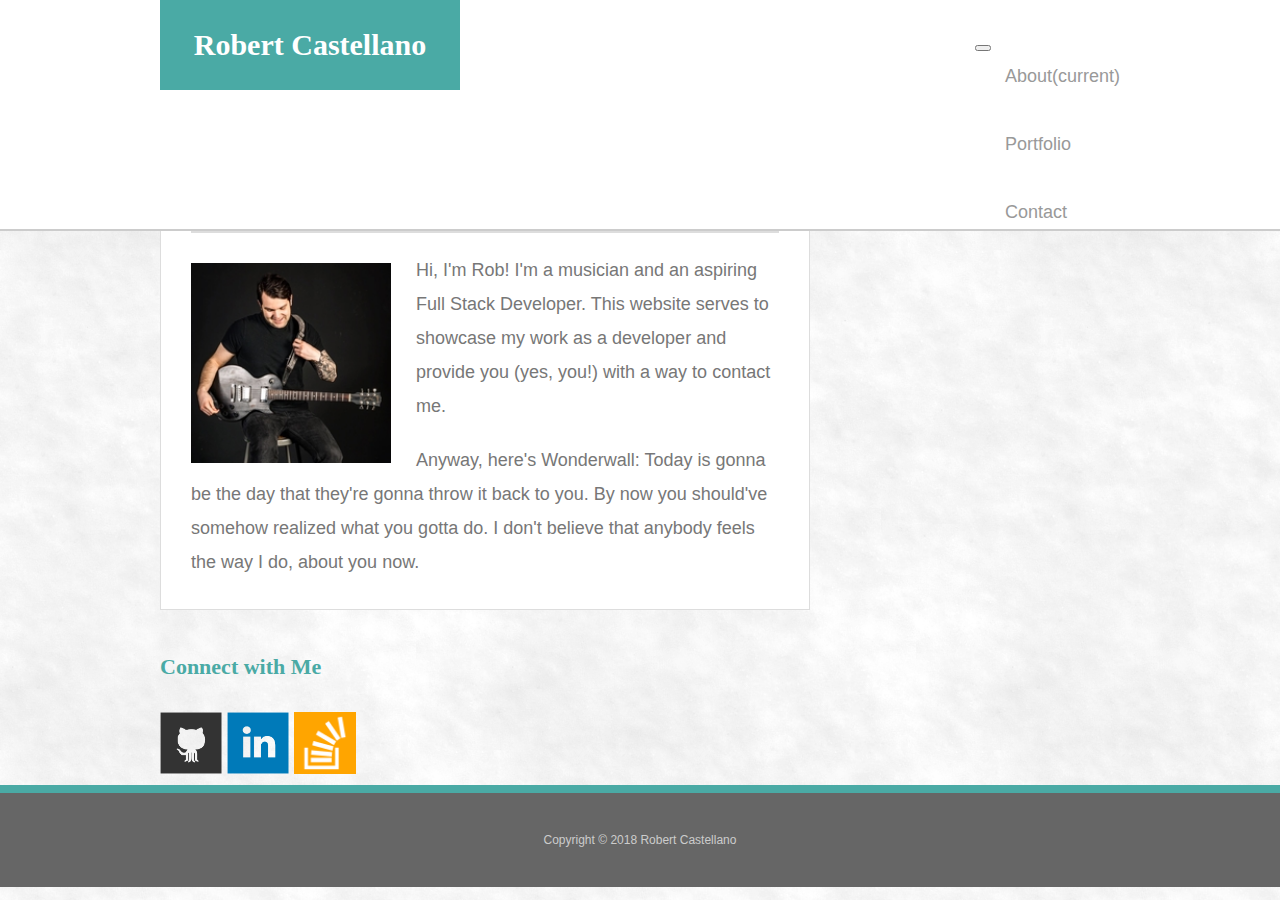
<file: index.html>
<!doctype html>
<html lang="en-us">

<head>
  <meta charset="UTF-8">
  <title>About | Robert Castellano</title>
  <link rel="stylesheet" type="text/css" href="assets/css/reset.css">

  <!-- CSS Bootstrap -->
  <link rel="stylesheet" href="https://maxcdn.bootstrapcdn.com/bootstrap/4.0.0-beta.2/css/bootstrap.min.css" integrity="sha384-PsH8R72JQ3SOdhVi3uxftmaW6Vc51MKb0q5P2rRUpPvrszuE4W1povHYgTpBfshb" crossorigin="anonymous">

    <!-- JavaScript Bootstrap -->
  <script src="https://code.jquery.com/jquery-3.2.1.slim.min.js" integrity="sha384-KJ3o2DKtIkvYIK3UENzmM7KCkRr/rE9/Qpg6aAZGJwFDMVNA/GpGFF93hXpG5KkN" crossorigin="anonymous"></script>
  <script src="https://cdnjs.cloudflare.com/ajax/libs/popper.js/1.12.3/umd/popper.min.js" integrity="sha384-vFJXuSJphROIrBnz7yo7oB41mKfc8JzQZiCq4NCceLEaO4IHwicKwpJf9c9IpFgh" crossorigin="anonymous"></script>
  <script src="https://maxcdn.bootstrapcdn.com/bootstrap/4.0.0-beta.2/js/bootstrap.min.js" integrity="sha384-alpBpkh1PFOepccYVYDB4do5UnbKysX5WZXm3XxPqe5iKTfUKjNkCk9SaVuEZflJ" crossorigin="anonymous"></script>

  <link rel="stylesheet" type="text/css" href="assets/css/style.css">

</head>

<body>

  <header id="masthead">
    <div class="container">
      <a href="index.html" id="logo">Robert Castellano</a>
    
      <nav class="navbar navbar-expand-lg navbar-light bg-light">
   
      <button class="navbar-toggler" type="button" data-toggle="collapse" data-target="#navbarSupportedContent" aria-controls="navbarSupportedContent" aria-expanded="false" aria-label="Toggle navigation">
      <span class="navbar-toggler-icon"></span>
      </button>

      <div class="collapse navbar-collapse" id="navbarSupportedContent">

        <ul class="navbar-nav ml-auto">
          <li class="nav-item">
            <a class="nav-link" href="index.html">About<span class="sr-only">(current)</span></a>
          </li>
          &#124;
          <li class="nav-item">
            <a class="nav-link" href="portfolio.html">Portfolio</a>
          </li>
          &#124;
          <li class="nav-item">
            <a class="nav-link" href="contact.html">Contact</a>
          </li>
        </ul>
      </div>
      </nav>
    </div>
  </header>

  <div id="main-container" class="container">
    <section class="main-section">
      <h1>About Me</h1>

      <img src="assets/images/profile_01.jpg" class="auth-image" class="img-fluid" alt="Robert Castellano">

      <p>Hi, I'm Rob! I'm a musician and an aspiring Full Stack Developer. This website serves 
         to showcase my work as a developer and provide you (yes, you!) with a way to contact
         me.</p>
      <p>Anyway, here's Wonderwall: Today is gonna be the day that they're gonna throw it back to you.
         By now you should've somehow realized what you gotta do. I don't believe that anybody feels the way I do, about you now.</p>

    </section>

    
    <div class="card" style="width: 15rem;">
      <ul class="list-group list-group-flush">
        <li class="list-group-item">

          <h2>Connect with Me</h2>
          
          <a href="https://github.com/castellanorob"><img src="assets/images/github-128.png" class="social" alt="GitHub" /></a>
            <a href="https://www.linkedin.com/in/robert-castellano-a422a519/"><img src="assets/images/linkedin-128.png" class="social" alt="LinkedIn" /></a>
            <a href="https://stackoverflow.com/users/8600270/robert-castellano?tab=profile"><img src="assets/images/stackoverflow-128.png" class="social" alt="Stack Overflow" /></a>
        </li>
      </ul>
    </div>
    
  </div>

  <footer>
    <div class="container">
      Copyright &copy; 2018 Robert Castellano
    </div>
  </footer>
</body>

</html>
</file>
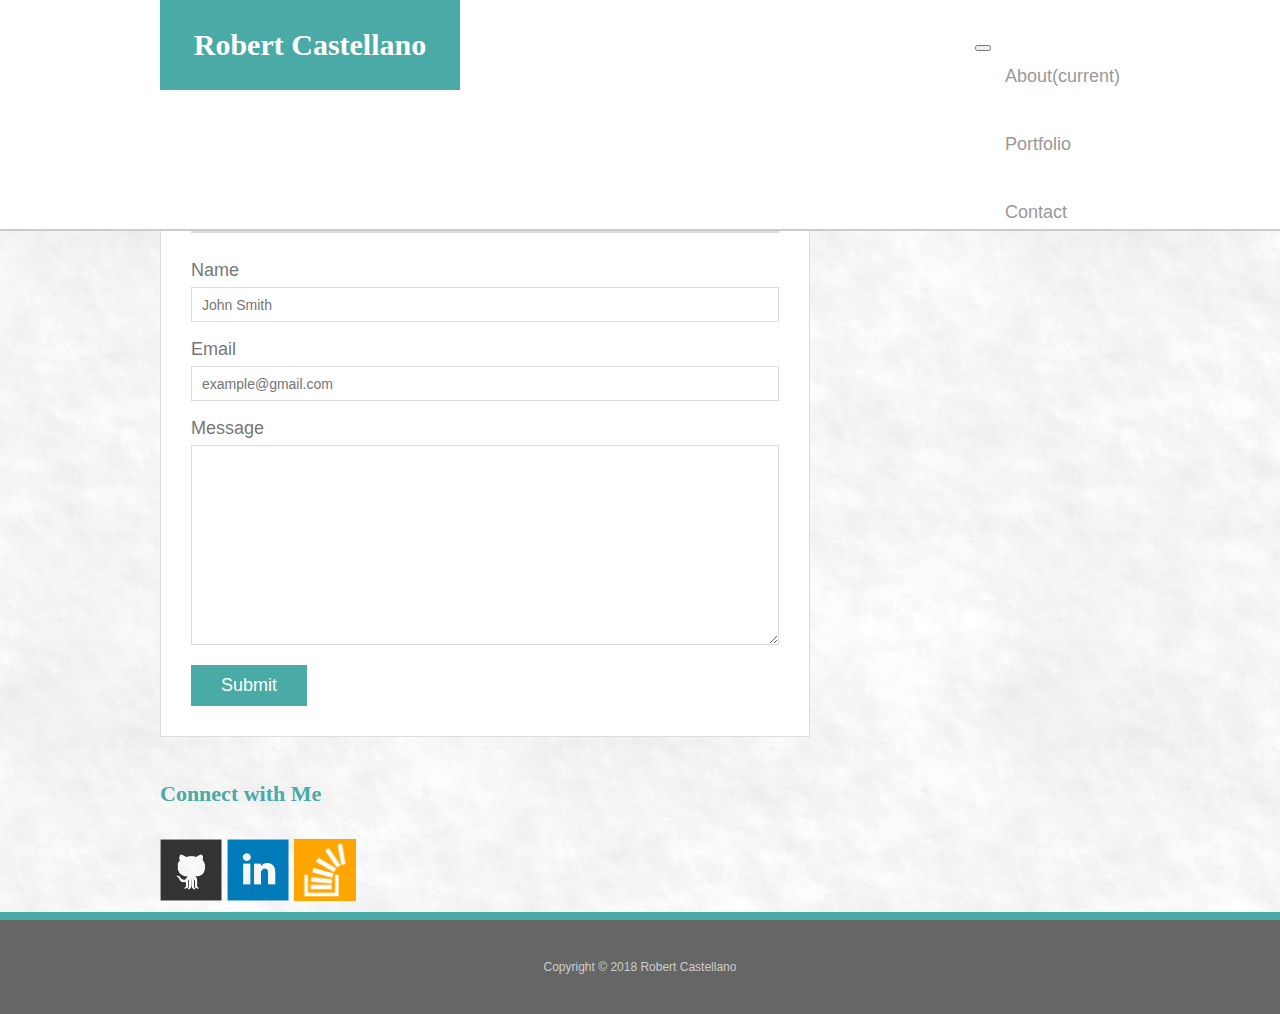
<file: contact.html>
<!doctype html>
<html lang="en-us">

<head>
  <meta charset="UTF-8">
  <title>Contact | Robert Castellano</title>
  <link rel="stylesheet" type="text/css" href="assets/css/reset.css">

  <!-- CSS Bootstrap -->
  <link rel="stylesheet" href="https://maxcdn.bootstrapcdn.com/bootstrap/4.0.0-beta.2/css/bootstrap.min.css" integrity="sha384-PsH8R72JQ3SOdhVi3uxftmaW6Vc51MKb0q5P2rRUpPvrszuE4W1povHYgTpBfshb" crossorigin="anonymous">

    <!-- JavaScript Bootstrap -->
  <script src="https://code.jquery.com/jquery-3.2.1.slim.min.js" integrity="sha384-KJ3o2DKtIkvYIK3UENzmM7KCkRr/rE9/Qpg6aAZGJwFDMVNA/GpGFF93hXpG5KkN" crossorigin="anonymous"></script>
  <script src="https://cdnjs.cloudflare.com/ajax/libs/popper.js/1.12.3/umd/popper.min.js" integrity="sha384-vFJXuSJphROIrBnz7yo7oB41mKfc8JzQZiCq4NCceLEaO4IHwicKwpJf9c9IpFgh" crossorigin="anonymous"></script>
  <script src="https://maxcdn.bootstrapcdn.com/bootstrap/4.0.0-beta.2/js/bootstrap.min.js" integrity="sha384-alpBpkh1PFOepccYVYDB4do5UnbKysX5WZXm3XxPqe5iKTfUKjNkCk9SaVuEZflJ" crossorigin="anonymous"></script>

  <link rel="stylesheet" type="text/css" href="assets/css/style.css">
</head>

<body>

  <header id="masthead">
    <div class="container">
      <a href="index.html" id="logo">Robert Castellano</a>
    
      <nav class="navbar navbar-expand-lg navbar-light bg-light">
   
      <button class="navbar-toggler" type="button" data-toggle="collapse" data-target="#navbarSupportedContent" aria-controls="navbarSupportedContent" aria-expanded="false" aria-label="Toggle navigation">
      <span class="navbar-toggler-icon"></span>
      </button>

      <div class="collapse navbar-collapse" id="navbarSupportedContent">

        <ul class="navbar-nav ml-auto">
          <li class="nav-item">
            <a class="nav-link" href="index.html">About<span class="sr-only">(current)</span></a>
          </li>
          &#124;
          <li class="nav-item">
            <a class="nav-link" href="portfolio.html">Portfolio</a>
          </li>
          &#124;
          <li class="nav-item">
            <a class="nav-link" href="contact.html">Contact</a>
          </li>
        </ul>
      </div>
      </nav>
    </div>
  </header>

  <div id="main-container" class="container">
    <section class="main-section">
      <h1>Contact</h1>

      <form id="contact-form">
        <ul>
          <li>
            <label for="name">Name</label>
            <input type="text" id="name" name="name" placeholder="John Smith" required="required">
          </li>
          <li>
            <label for="email">Email</label>
            <input type="email" id="email" name="email" placeholder="example@gmail.com" required="required">
          </li>
          <li>
            <label for="message">Message</label>
            <textarea id="message" name="message" required="required"></textarea>
          </li>
        </ul>
        <input type="submit">
      </form>

    </section>

    <div class="card" style="width: 15rem;">
      <ul class="list-group list-group-flush">
        <li class="list-group-item">

          <h2>Connect with Me</h2>
          
          <a href="https://github.com/castellanorob"><img src="assets/images/github-128.png" class="social" alt="GitHub" /></a>
            <a href="https://www.linkedin.com/in/robert-castellano-a422a519/"><img src="assets/images/linkedin-128.png" class="social" alt="LinkedIn" /></a>
            <a href="https://stackoverflow.com/users/8600270/robert-castellano?tab=profile"><img src="assets/images/stackoverflow-128.png" class="social" alt="Stack Overflow" /></a>
        </li>
      </ul>
    </div>
  </div>

  <footer>
    <div class="container">
      Copyright &copy; 2018 Robert Castellano
    </div>
  </footer>
</body>

</html>
</file>
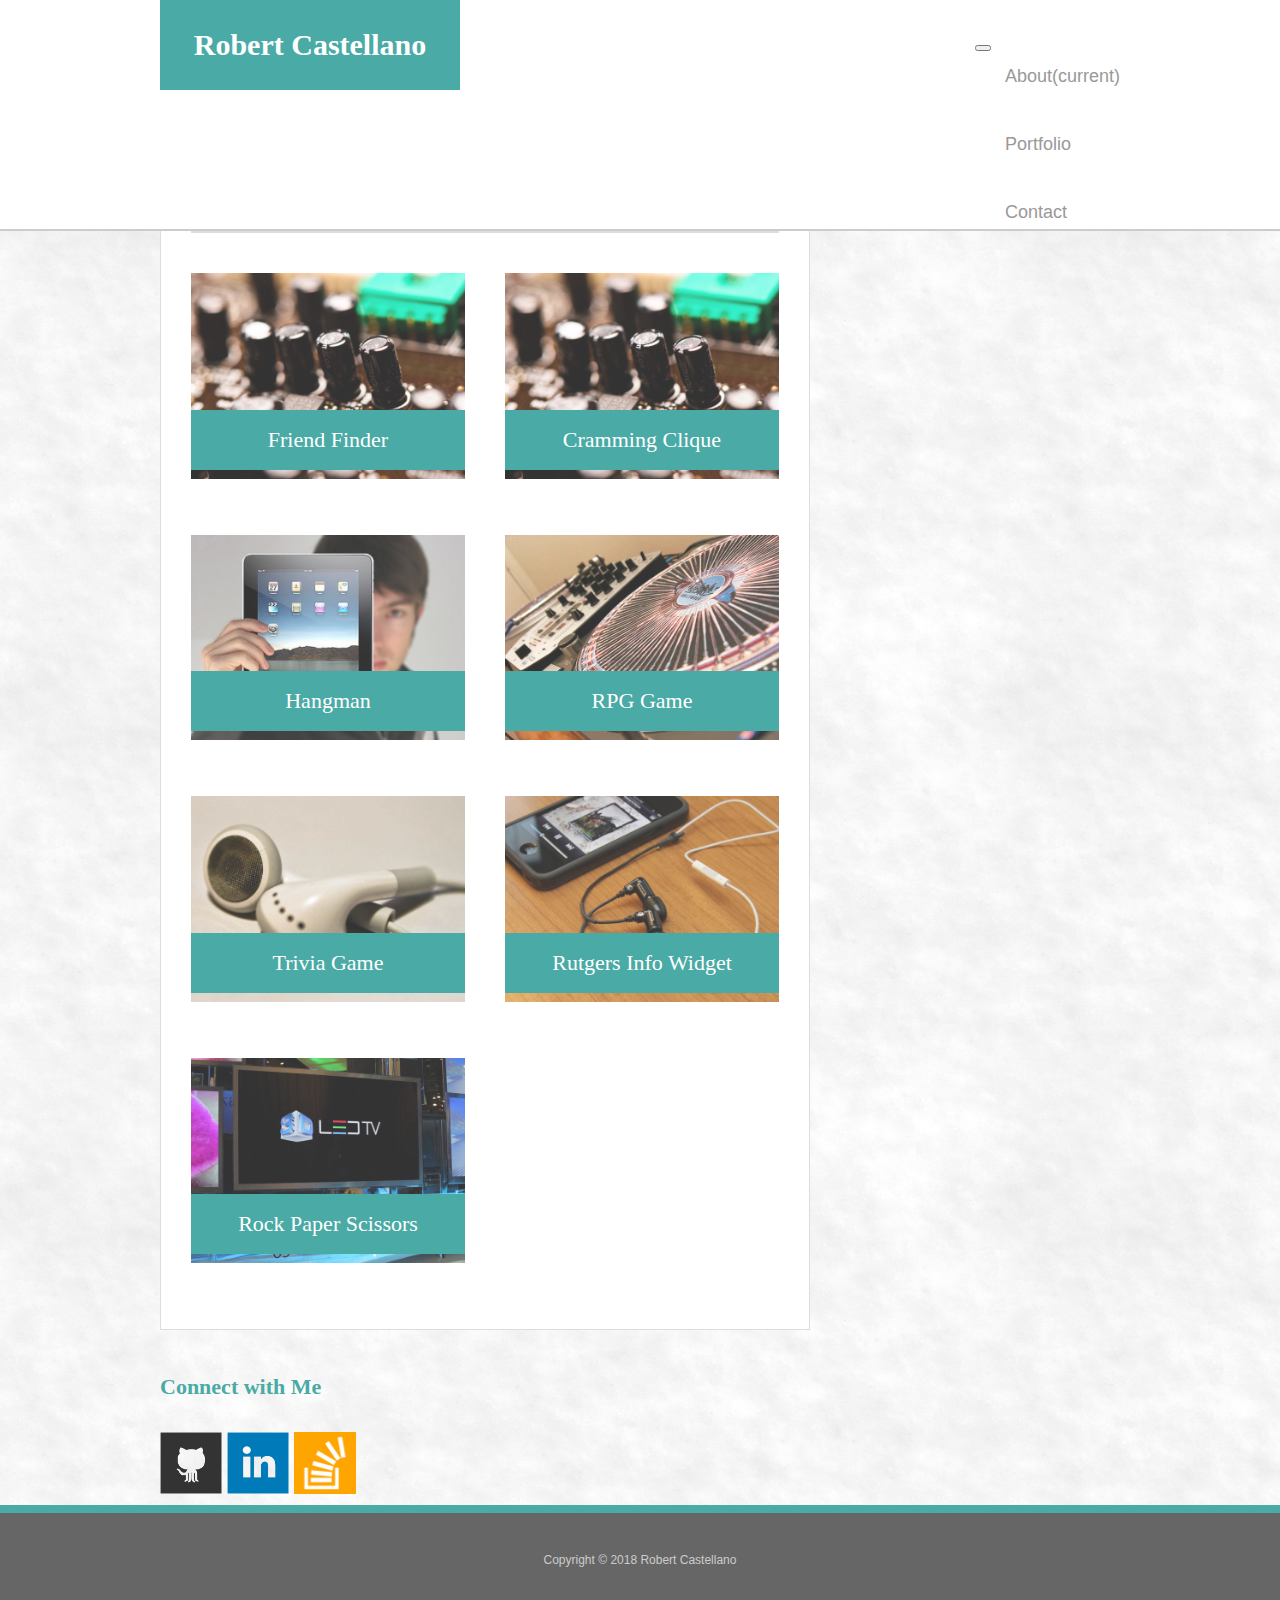
<file: portfolio.html>
<!doctype html>
<html lang="en-us">

<head>
  <meta charset="UTF-8">
  <title>Portfolio | Robert Castellano</title>
  <link rel="stylesheet" type="text/css" href="assets/css/reset.css">

  <!-- CSS Bootstrap -->
  <link rel="stylesheet" href="https://maxcdn.bootstrapcdn.com/bootstrap/4.0.0-beta.2/css/bootstrap.min.css" integrity="sha384-PsH8R72JQ3SOdhVi3uxftmaW6Vc51MKb0q5P2rRUpPvrszuE4W1povHYgTpBfshb" crossorigin="anonymous">

  <!-- JavaScript Bootstrap -->
  <script src="https://code.jquery.com/jquery-3.2.1.slim.min.js" integrity="sha384-KJ3o2DKtIkvYIK3UENzmM7KCkRr/rE9/Qpg6aAZGJwFDMVNA/GpGFF93hXpG5KkN" crossorigin="anonymous"></script>
  <script src="https://cdnjs.cloudflare.com/ajax/libs/popper.js/1.12.3/umd/popper.min.js" integrity="sha384-vFJXuSJphROIrBnz7yo7oB41mKfc8JzQZiCq4NCceLEaO4IHwicKwpJf9c9IpFgh" crossorigin="anonymous"></script>
  <script src="https://maxcdn.bootstrapcdn.com/bootstrap/4.0.0-beta.2/js/bootstrap.min.js" integrity="sha384-alpBpkh1PFOepccYVYDB4do5UnbKysX5WZXm3XxPqe5iKTfUKjNkCk9SaVuEZflJ" crossorigin="anonymous"></script>

  <!-- CSS -->
  <link rel="stylesheet" type="text/css" href="assets/css/style.css">
</head>

<body>

  <header id="masthead">
    <div class="container">
      <a href="index.html" id="logo">Robert Castellano</a>
    
      <nav class="navbar navbar-expand-lg navbar-light bg-light">
   
      <button class="navbar-toggler" type="button" data-toggle="collapse" data-target="#navbarSupportedContent" aria-controls="navbarSupportedContent" aria-expanded="false" aria-label="Toggle navigation">
      <span class="navbar-toggler-icon"></span>
      </button>

      <div class="collapse navbar-collapse" id="navbarSupportedContent">

        <ul class="navbar-nav ml-auto">
          <li class="nav-item">
            <a class="nav-link" href="index.html">About<span class="sr-only">(current)</span></a>
          </li>
          &#124;
          <li class="nav-item">
            <a class="nav-link" href="portfolio.html">Portfolio</a>
          </li>
          &#124;
          <li class="nav-item">
            <a class="nav-link" href="contact.html">Contact</a>
          </li>
        </ul>
      </div>
      </nav>
    </div>
  </header>

  <div id="main-container" class="container">
    <section class="main-section">
      <h1>Portfolio</h1>

      <div class="work">
        <a href="https://friendfinderapprc.herokuapp.com/" target="_blank">
          <img src="assets/images/technics-q-c-640-480-4.jpg" class="img-fluid" alt="Friend Finder">
          <h3>Friend Finder</h3>
        </a>
      </div>

      <div class="work">
        <a href="https://tkrr.github.io/crammingclique/index.html" target="_blank">
          <img src="assets/images/technics-q-c-640-480-4.jpg" class="img-fluid" alt="Cramming Clique">
          <h3>Cramming Clique</h3>
        </a>
      </div>

      <div class="work">
        <a href="" target="_blank">
          <img src="assets/images/technics-q-c-640-480-1.jpg" class="img-fluid" alt="Hangman">
          <h3>Hangman</h3>
        </a>
      </div>

      <div class="work">
        <a href="" target="_blank">
          <img src="assets/images/technics-q-c-640-480-2.jpg" class="img-fluid" alt="RPG Game">
          <h3>RPG Game</h3>
        </a>
      </div>

      <div class="work">
        <a href="" target="_blank">
          <img src="assets/images/technics-q-c-640-480-5.jpg" class="img-fluid" alt="Trivia Game">
          <h3>Trivia Game</h3>
        </a>
      </div>

      <div class="work">
        <a href="" target="_blank">
          <img src="assets/images/technics-q-c-640-480-7.jpg" class="img-fluid" alt="Rutgers Info Widget">
          <h3>Rutgers Info Widget</h3>
        </a>
      </div>

      <div class="work">
        <a href="" target="_blank">
          <img src="assets/images/technics-q-c-640-480-9.jpg" class="img-fluid" alt="Rock Paper Scissors">
          <h3>Rock Paper Scissors</h3>
        </a>
      </div>

    </section>

    <div class="card" style="width: 15rem;">
      <ul class="list-group list-group-flush">
        <li class="list-group-item">

          <h2>Connect with Me</h2>
          
          <a href="https://github.com/castellanorob" target="_blank"><img src="assets/images/github-128.png" class="social" alt="GitHub" /></a>
            <a href="https://www.linkedin.com/in/robert-castellano-a422a519/" target="_blank"><img src="assets/images/linkedin-128.png" class="social" alt="LinkedIn" /></a>
            <a href="https://stackoverflow.com/users/8600270/robert-castellano?tab=profile" target="_blank"><img src="assets/images/stackoverflow-128.png" class="social" alt="Stack Overflow" /></a>
        </li>
      </ul>
    </div>
  </div>

  <footer>
    <div class="container">
      Copyright &copy; 2018 Robert Castellano
    </div>
  </footer>
</body>

</html>
</file>
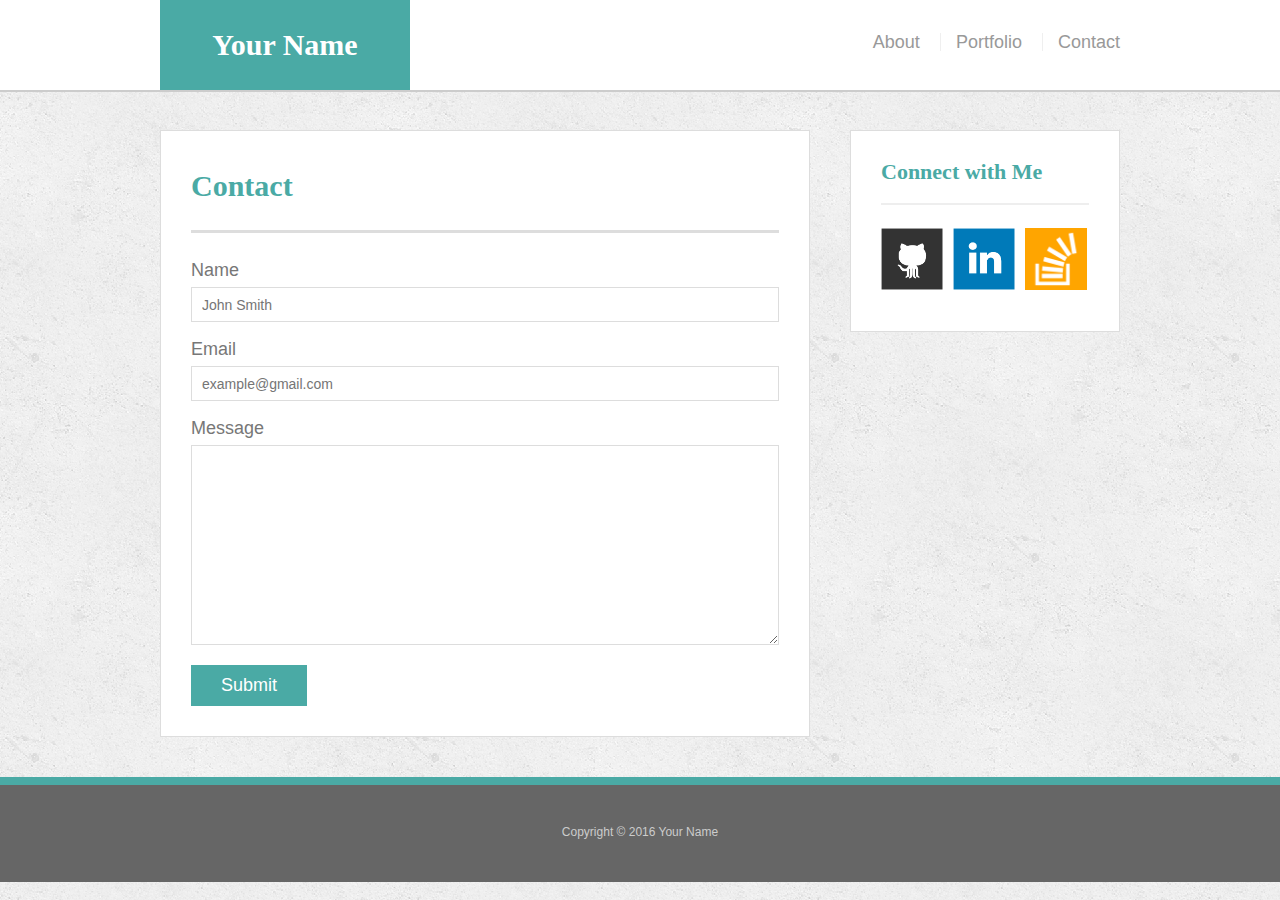
<file: bonus/hover-styles.html>
<!doctype html>
<html lang="en-us">

<head>
  <meta charset="UTF-8">
  <title>Hover Styling</title>
  <link rel="stylesheet" type="text/css" href="assets/css/reset.css">
  <link rel="stylesheet" type="text/css" href="assets/css/style.css">
</head>

<body>

  <header id="masthead">
    <div class="container">
      <a href="#" id="logo">Your Name</a>
      <nav>
        <a href="#">About</a>
        <a href="#">Portfolio</a>
        <a href="#">Contact</a>
      </nav>
    </div>
  </header>

  <div id="main-container" class="container">
    <section class="main-section">
      <h1>Contact</h1>

      <form id="contact-form">
        <ul>
          <li>
            <label for="name">Name</label>
            <input type="text" id="name" name="name" placeholder="John Smith" required="required">
          </li>
          <li>
            <label for="email">Email</label>
            <input type="email" id="email" name="email" placeholder="example@gmail.com" required="required">
          </li>
          <li>
            <label for="message">Message</label>
            <textarea id="message" name="message" required="required"></textarea>
          </li>
        </ul>
        <input type="submit">
      </form>

    </section>

    <section class="sidebar">
      <div id="connect">
        <h2>Connect with Me</h2>

        <img src="assets/images/github-128.png" class="social" alt="Github">
        <img src="assets/images/linkedin-128.png" class="social" alt="LinkedIn">
        <img src="assets/images/stackoverflow-128.png" class="social" alt="Stack Overflow">
      </div>
    </section>
  </div>

  <footer>
    <div class="container">
      Copyright &copy; 2016 Your Name
    </div>
  </footer>
</body>

</html>
</file>
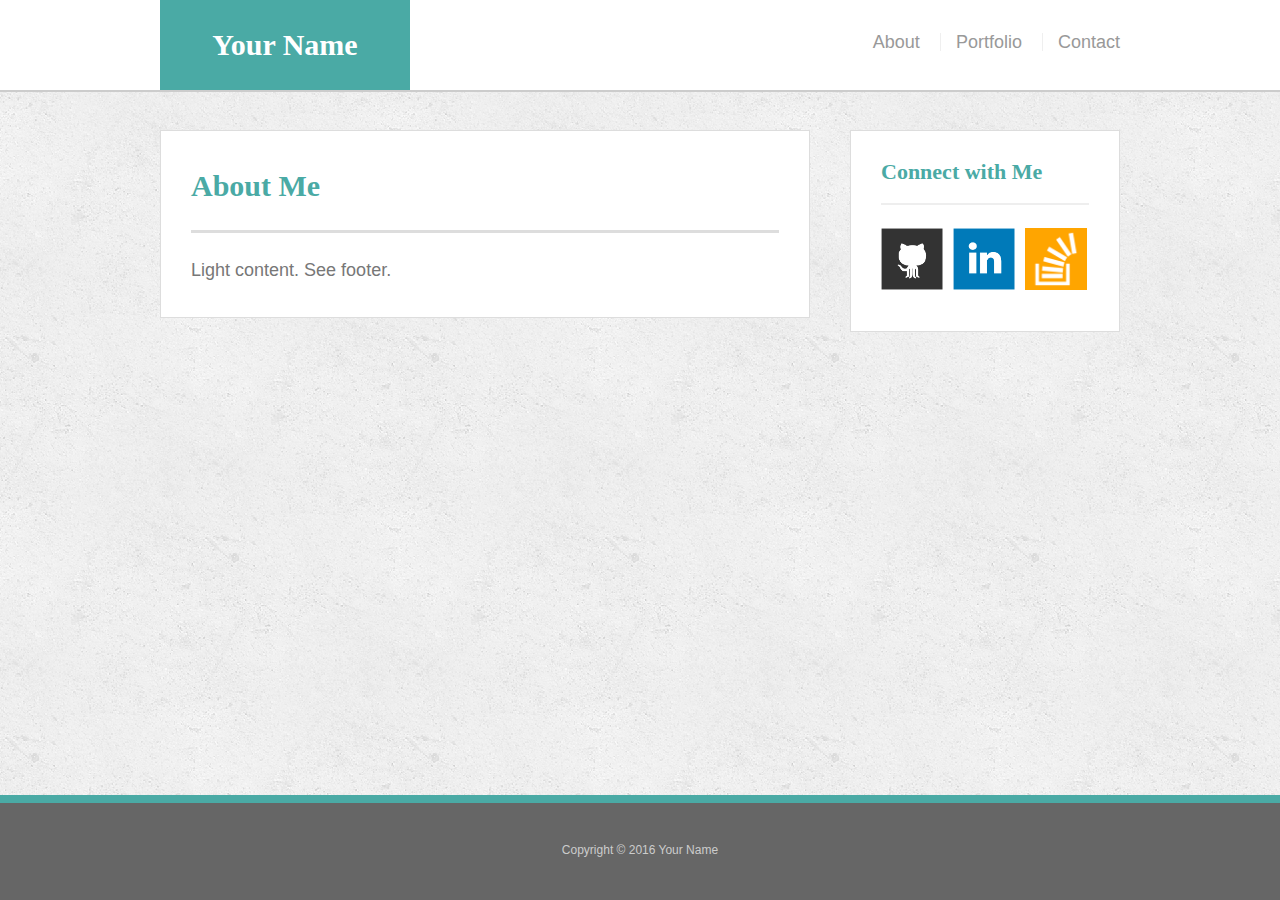
<file: bonus/sticky-footer.html>
<!doctype html>
<html lang="en-us">

<head>
  <meta charset="UTF-8">
  <title>Sticky Footer</title>
  <link rel="stylesheet" type="text/css" href="assets/css/reset.css">
  <link rel="stylesheet" type="text/css" href="assets/css/style.css">
</head>

<body>

  <header id="masthead">
    <div class="container">
      <a href="#" id="logo">Your Name</a>
      <nav>
        <a href="#">About</a>
        <a href="#">Portfolio</a>
        <a href="#">Contact</a>
      </nav>
    </div>
  </header>

  <div class="wrapper">
    <div id="main-container" class="container">
      <section class="main-section">
        <h1>About Me</h1>

        <p>Light content. See footer.</p>

      </section>

      <section class="sidebar">
        <div id="connect">
          <h2>Connect with Me</h2>

          <img src="assets/images/github-128.png" class="social" alt="Github">
          <img src="assets/images/linkedin-128.png" class="social" alt="LinkedIn">
          <img src="assets/images/stackoverflow-128.png" class="social" alt="Stack Overflow">
        </div>
      </section>

      <div class="push"></div>
    </div>
  </div>

  <footer>
    <div class="container">
      Copyright &copy; 2016 Your Name
    </div>
  </footer>
</body>

</html>
</file>
<file: assets/css/style.css>
body {
  font-family: Arial, "Helvetica Neue", Helvetica, sans-serif;
  font-size: 18px;
  line-height: 34px;
  color: #777;
  background: url("../images/nice_snow_background.png");
}

* {
  box-sizing: border-box;
}

/* general */

.container {
  width: 100%;
  max-width: 960px;
  margin: 0 auto;
  clear: both;
}

h1,
h2,
h3,
p {
  margin-bottom: 20px;
}

p:last-child {
  margin-bottom: 0;
}

h1,
h2,
h3 {
  font-family: Georgia, Times, "Times New Roman", serif;
  font-weight: 700;
  color: #4aaaa5;
}

h1 {
  padding-bottom: 20px;
  font-size: 30px;
  line-height: 49px;
  border-bottom: 3px solid #ddd;
}

h2,
h3 {
  font-size: 22px;
}

/* header */

#masthead {
  position: fixed;
  z-index: 99;
  width: 100%;
  margin: 0 0 30px;
  overflow: auto;
  color: #fff;
  background: #fff;
  border-bottom: 2px solid #ccc;
}

#logo {
  float: left;
  width: 300px;
  height: 90px;
  font-family: Georgia, Times, "Times New Roman", serif;
  font-size: 30px;
  font-weight: 700;
  line-height: 90px;
  color: #fff;
  text-align: center;
  text-decoration: none;
  background: #4aaaa5;
}

nav {
  float: right;
  margin-top: 25px;
}

nav a {
  display: inline-block;
  padding-left: 15px;
  margin-left: 15px;
  line-height: 18px;
  color: #999;
  text-decoration: none;
  border-left: 1px solid #efefef;
}

nav a:first-child {
  border-left: 0 none;
}

/* footer */

footer {
  padding: 30px 0;
  clear: both;
  font-size: 12px;
  color: #fff;
  color: #ccc;
  text-align: center;
  background: #666;
  border-top: 8px solid #4aaaa5;
}

/* sidebar */

.sidebar {
  float: right;
  width: 100%;
  max-width: 270px;
  padding: 30px;
  margin-bottom: 20px;
  background: #fff;
  border: 1px solid #ddd;
}

h3,
.sidebar h2 {
  padding-bottom: 20px;
  margin-bottom: 15px;
  line-height: 22px;
  border-bottom: 2px solid #eee;
}

.social {
  width: 62px;
  height: 62px;
  margin-top: 8px;
  margin-right: 5px;
}

.social:last-child {
  margin-right: 0;
}

/* main */

#main-container {
  padding-top: 130px;
}

.main-section {
  float: left;
  width: 100%;
  max-width: 650px;
  padding: 30px;
  margin: 0 0 40px;
  background: #fff;
  border: 1px solid #ddd;
}

/* portfolio page */

.work {
  position: relative;
  float: left;
  width: 274px;
  margin: 20px 0 25px;
  overflow: auto;
}

.work:nth-child(even) {
  margin-right: 40px;
}

.work img {
  width: 100%;
  border: 0 none;
  opacity: 0.8;
}

.work h3 {
  position: absolute;
  bottom: 20px;
  width: 100%;
  padding: 15px;
  margin-bottom: 0;
  font-weight: 300;
  line-height: 30px;
  color: #fff;
  text-align: center;
  background: #4aaaa5;
  border-bottom: 0;
}

.auth-image {
  float: left;
  width: 200px;
  height: auto;
  margin-top: 10px;
  margin-right: 25px;
}

/* contact page */

#contact-form ul {
  margin-bottom: 20px;
}

#contact-form li {
  margin-bottom: 10px;
}

label,
input[type=text],
input[type=email],
textarea {
  display: block;
  width: 100%;
}

input[type=text],
input[type=email],
textarea {
  height: 35px;
  padding: 0 10px;
  font-size: 14px;
  border: 1px solid #ddd;
}

textarea {
  height: 200px;
}

input[type=submit] {
  padding: 10px 30px;
  font-size: 18px;
  color: #fff;
  cursor: pointer;
  background: #4aaaa5;
  border: 0 none;
}
</file>
<file: bonus/assets/css/style.css>
body {
  font-family: Arial, "Helvetica Neue", Helvetica, sans-serif;
  font-size: 18px;
  line-height: 34px;
  color: #777;
  background: url("../images/concrete_seamless.png");
}

* {
  box-sizing: border-box;
  margin: 0;
}

/* sticky footer styling */

/* http://ryanfait.com/html5-sticky-footer/ */

html,
body {
  height: 100%;
}

.wrapper {
  height: auto !important;
  height: 100%;
  min-height: 100%;
  margin: 0 auto -105px;
}

footer,
.push {
  height: 105px;
}

/* end sticky footer styling */

/* start hover styling */

#logo:hover,
input[type=submit]:hover {
  background: #5e7f7e;
}

nav a:hover {
  color: #5e7f7e;
}

.social:hover {
  cursor: pointer;
  opacity: 0.8;
}

/* end hover styling */

/* general styling */

.container {
  width: 100%;
  max-width: 960px;
  margin: 0 auto;
  clear: both;
}

h1,
h2,
h3,
p {
  margin-bottom: 20px;
}

p:last-child {
  margin-bottom: 0;
}

h1,
h2,
h3 {
  font-family: Georgia, Times, "Times New Roman", serif;
  font-weight: 700;
  color: #4aaaa5;
}

h1 {
  padding-bottom: 20px;
  font-size: 30px;
  line-height: 49px;
  border-bottom: 3px solid #ddd;
}

h2,
h3 {
  font-size: 22px;
}

/* header */

#masthead {
  position: fixed;
  z-index: 99;
  width: 100%;
  margin: 0 0 30px;
  overflow: auto;
  color: #fff;
  background: #fff;
  border-bottom: 2px solid #ccc;
}

#logo {
  float: left;
  width: 250px;
  height: 90px;
  font-family: Georgia, Times, "Times New Roman", serif;
  font-size: 30px;
  font-weight: 700;
  line-height: 90px;
  color: #fff;
  text-align: center;
  text-decoration: none;
  background: #4aaaa5;
}

nav {
  float: right;
  margin-top: 25px;
}

nav a {
  display: inline-block;
  padding-left: 15px;
  margin-left: 15px;
  line-height: 18px;
  color: #999;
  text-decoration: none;
  border-left: 1px solid #efefef;
}

nav a:first-child {
  border-left: 0 none;
}

/* footer */

footer {
  padding: 30px 0;
  clear: both;
  font-size: 12px;
  color: #fff;
  color: #ccc;
  text-align: center;
  background: #666;
  border-top: 8px solid #4aaaa5;
}

/* sidebar */

.sidebar {
  float: right;
  width: 100%;
  max-width: 270px;
  padding: 30px;
  margin-bottom: 20px;
  background: #fff;
  border: 1px solid #ddd;
}

h3,
.sidebar h2 {
  padding-bottom: 20px;
  margin-bottom: 15px;
  line-height: 22px;
  border-bottom: 2px solid #eee;
}

.social {
  width: 62px;
  height: 62px;
  margin-top: 8px;
  margin-right: 5px;
}

.social:last-child {
  margin-right: 0;
}

/* main */

#main-container {
  padding-top: 130px;
}

.main-section {
  float: left;
  width: 100%;
  max-width: 650px;
  padding: 30px;
  margin: 0 0 40px;
  background: #fff;
  border: 1px solid #ddd;
}

/* contact page */

#contact-form ul {
  margin-bottom: 20px;
}

#contact-form li {
  margin-bottom: 10px;
}

label,
input[type=text],
input[type=email],
textarea {
  display: block;
  width: 100%;
}

input[type=text],
input[type=email],
textarea {
  height: 35px;
  padding: 0 10px;
  font-size: 14px;
  border: 1px solid #ddd;
}

textarea {
  height: 200px;
}

input[type=submit] {
  padding: 10px 30px;
  font-size: 18px;
  color: #fff;
  cursor: pointer;
  background: #4aaaa5;
  border: 0 none;
}
</file>
